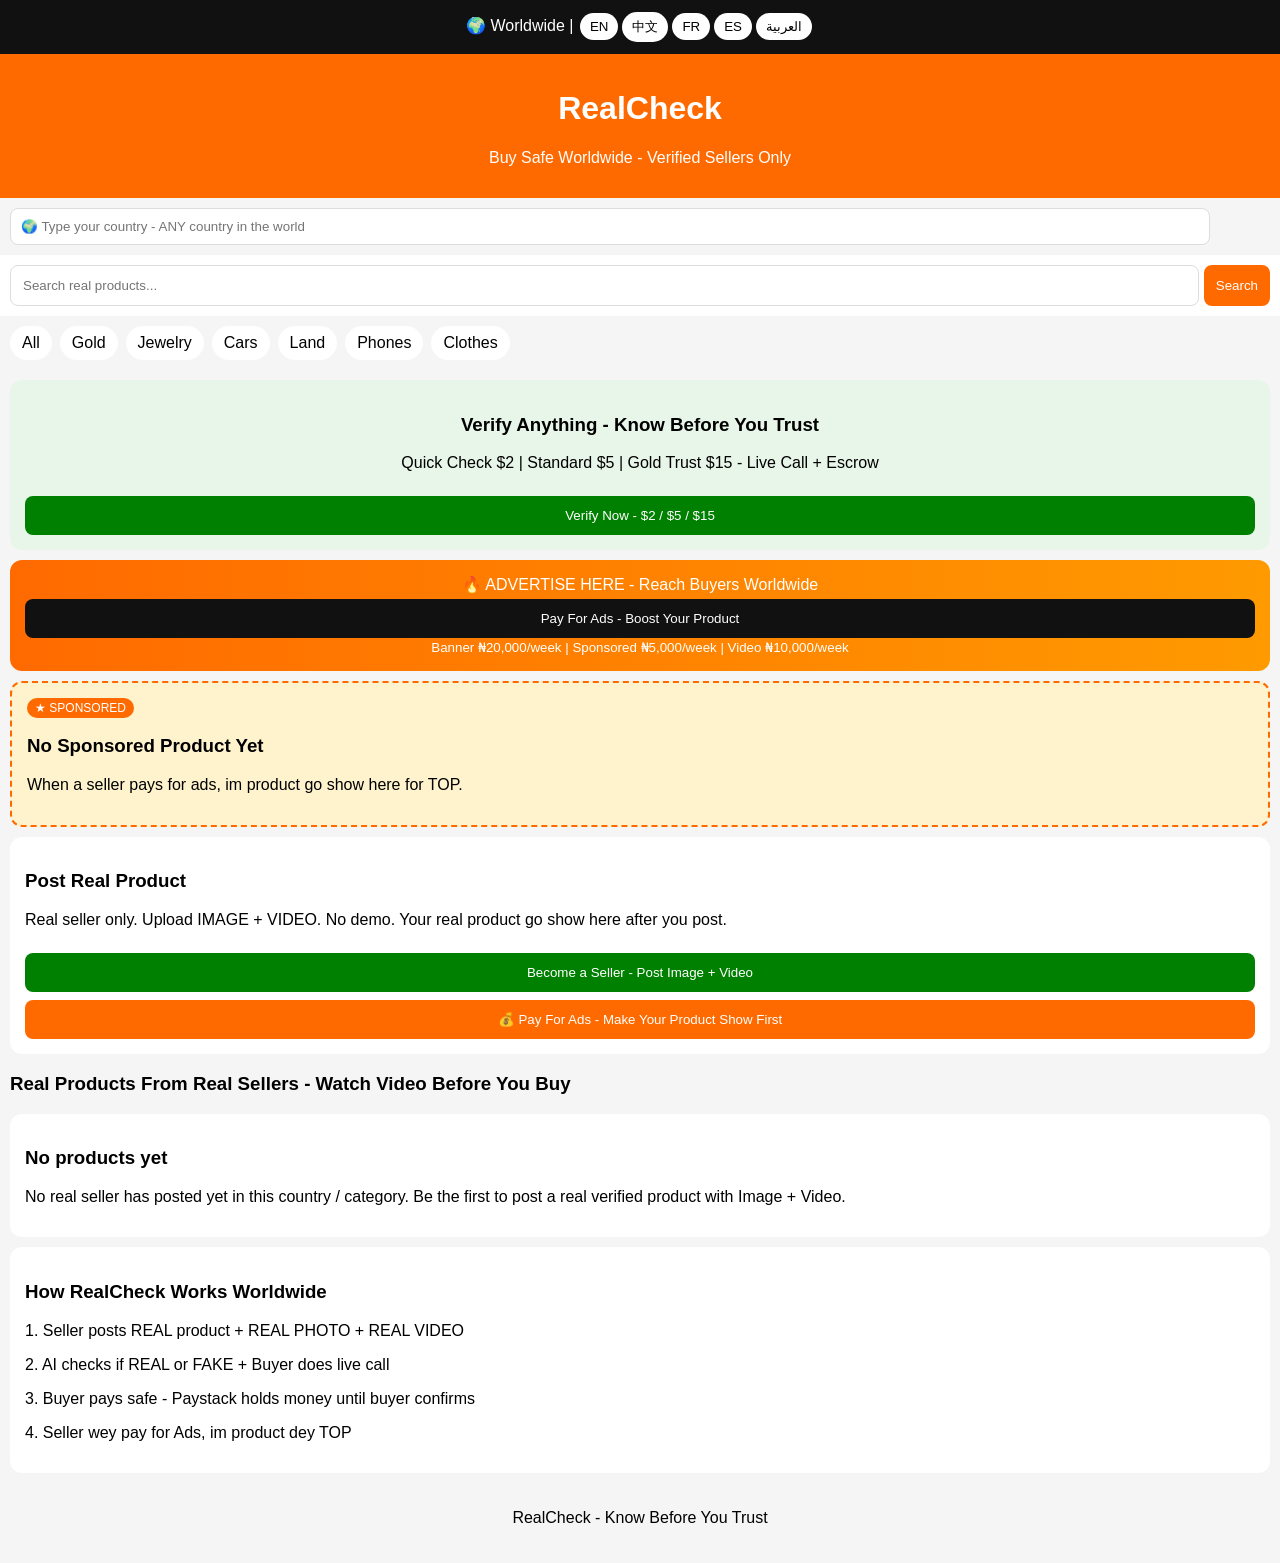
<file: index.html>
<!DOCTYPE html>
<html>
<head>
<title>RealCheck - Buy Safe Worldwide</title>
<meta name="viewport" content="width=device-width, initial-scale=1">
<style>
body{font-family:Arial;margin:0;background:#f5f5f5}
.top{background:#111;color:white;padding:10px;text-align:center}
.top button{background:white;border:none;padding:6px 10px;border-radius:20px;margin:2px}
.header{background:#ff6a00;color:white;padding:15px;text-align:center}
.search{padding:10px;background:white;display:flex;gap:5px}
.search input{flex:1;padding:12px;border:1px solid #ddd;border-radius:8px}
.search button{background:#ff6a00;color:white;border:none;padding:12px;border-radius:8px}
.card{background:white;margin:10px;padding:15px;border-radius:12px}
.card img,.card video{width:100%;border-radius:10px;max-height:300px;object-fit:cover}
.ad{background:linear-gradient(90deg,#ff6a00,#ff9a00);color:white;margin:10px;padding:15px;border-radius:12px;text-align:center}
.ad2{background:#fff3cd;border:2px dashed #ff6a00;margin:10px;padding:15px;border-radius:12px}
.price{color:#ff6a00;font-weight:bold;font-size:18px}
.btn{width:100%;padding:12px;background:green;color:white;border:none;border-radius:8px;margin-top:8px}
.btnAd{width:100%;padding:12px;background:#ff6a00;color:white;border:none;border-radius:8px;margin-top:8px}
.btnDark{width:100%;padding:12px;background:#111;color:white;border:none;border-radius:8px;margin-top:5px}
.country-input{width:92%;padding:10px;border-radius:8px;border:1px solid #ddd;margin:10px}
.sponsored{background:#ff6a00;color:white;padding:3px 8px;border-radius:20px;font-size:12px}
.cats{display:flex;gap:8px;overflow:auto;padding:10px}
.cats span{background:white;padding:8px 12px;border-radius:20px;white-space:nowrap}
.verifyBox{background:#e8f5e9;margin:10px;padding:15px;border-radius:12px;text-align:center}
</style>
</head>
<body>

<div class="top">🌍 Worldwide |
<button>EN</button><button>中文</button><button>FR</button><button>ES</button><button>العربية</button></div>

<div class="header"><h1>RealCheck</h1><p>Buy Safe Worldwide - Verified Sellers Only</p></div>

<input class="country-input" id="countryInput" list="allCountries" placeholder="🌍 Type your country - ANY country in the world" oninput="filterProducts()">
<datalist id="allCountries"><option value="Nigeria"><option value="Ghana"><option value="Kenya"><option value="South Africa"><option value="Cameroon"><option value="China"><option value="India"><option value="Japan"><option value="USA"><option value="Canada"><option value="UK"><option value="France"><option value="Germany"><option value="UAE"><option value="Dubai"><option value="Brazil"><option value="Australia"><option value="Other - Type Any Country"></datalist>

<div class="search"><input id="searchInput" placeholder="Search real products..." oninput="filterProducts()"><button onclick="filterProducts()">Search</button></div>

<div class="cats"><span onclick="filterCat('All')">All</span><span onclick="filterCat('Gold')">Gold</span><span onclick="filterCat('Jewelry')">Jewelry</span><span onclick="filterCat('Cars')">Cars</span><span onclick="filterCat('Land')">Land</span><span onclick="filterCat('Phones')">Phones</span><span onclick="filterCat('Clothes')">Clothes</span></div>

<div class="verifyBox"><h3>Verify Anything - Know Before You Trust</h3><p>Quick Check $2 | Standard $5 | Gold Trust $15 - Live Call + Escrow</p><button class="btn" onclick="location.href='verify.html'">Verify Now - $2 / $5 / $15</button></div>

<div class="ad">🔥 ADVERTISE HERE - Reach Buyers Worldwide<br><button class="btnDark" onclick="location.href='advertise.html'">Pay For Ads - Boost Your Product</button><br><small>Banner ₦20,000/week | Sponsored ₦5,000/week | Video ₦10,000/week</small></div>

<div id="sponsoredArea"></div>

<div class="card"><h3>Post Real Product</h3><p>Real seller only. Upload IMAGE + VIDEO. No demo. Your real product go show here after you post.</p><button class="btn" onclick="location.href='post-product.html'">Become a Seller - Post Image + Video</button><button class="btnAd" onclick="location.href='advertise.html'">💰 Pay For Ads - Make Your Product Show First</button></div>

<h3 style="padding-left:10px">Real Products From Real Sellers - Watch Video Before You Buy</h3>
<div id="productsArea"></div>

<div class="card"><h3>How RealCheck Works Worldwide</h3><p>1. Seller posts REAL product + REAL PHOTO + REAL VIDEO</p><p>2. AI checks if REAL or FAKE + Buyer does live call</p><p>3. Buyer pays safe - Paystack holds money until buyer confirms</p><p>4. Seller wey pay for Ads, im product dey TOP</p></div>
<p style="text-align:center;padding:20px">RealCheck - Know Before You Trust</p>

<script>
let currentCat='All';
function getProducts(){ return JSON.parse(localStorage.getItem('realcheck_products')||'[]'); }
function getAds(){ return JSON.parse(localStorage.getItem('realcheck_ads_approved')||'[]'); }

function showProducts(){
  let products=getProducts();
  let search=document.getElementById('searchInput').value.toLowerCase();
  let country=document.getElementById('countryInput').value.toLowerCase();
  let filtered=products.filter(p=>{
    if(currentCat!=='All' && p.category!==currentCat) return false;
    if(search && !p.name.toLowerCase().includes(search)) return false;
    if(country && country!=='other - type any country' && !p.country.toLowerCase().includes(country)) return false;
    return true;
  });
  let area=document.getElementById('productsArea');
  if(filtered.length===0){
    area.innerHTML='<div class="card"><h3>No products yet</h3><p>No real seller has posted yet in this country / category. Be the first to post a real verified product with Image + Video.</p></div>';
  } else {
    area.innerHTML=filtered.map(p=>`<div class="card">
      ${p.image?`<img src="${p.image}">`:''}
      ${p.video?`<video src="${p.video}" controls></video>`:''}
      <h3>${p.name}</h3><p>Seller: ${p.seller} - ${p.country} | ${p.category}</p><p>${p.desc||''}</p>
      <p style="color:green">✅ Image + Video Uploaded | Live Call Available</p>
      <p class="price">$${p.price}</p>
      <button class="btn" onclick="location.href='verify.html'">Verify This Product - $2 / $5 / $15</button>
      <button class="btnDark" onclick="alert('Call seller: ${p.phone}')">Call Seller Live</button>
    </div>`).join('');
  }
  let ads=getAds();
  let sArea=document.getElementById('sponsoredArea');
  if(ads.length===0){
    sArea.innerHTML='<div class="ad2"><span class="sponsored">★ SPONSORED</span><h3>No Sponsored Product Yet</h3><p>When a seller pays for ads, im product go show here for TOP.</p></div>';
  } else {
    sArea.innerHTML=ads.map(a=>`<div class="ad2"><span class="sponsored">★ SPONSORED - PAID AD</span><h3>${a.biz}</h3>${a.img?`<img src="${a.img}" style="width:100%;border-radius:10px">`:''}<p>${a.type}</p></div>`).join('');
  }
}
function filterCat(c){ currentCat=c; showProducts(); }
function filterProducts(){ showProducts(); }
showProducts();
</script>
</body>
</html>
</file>
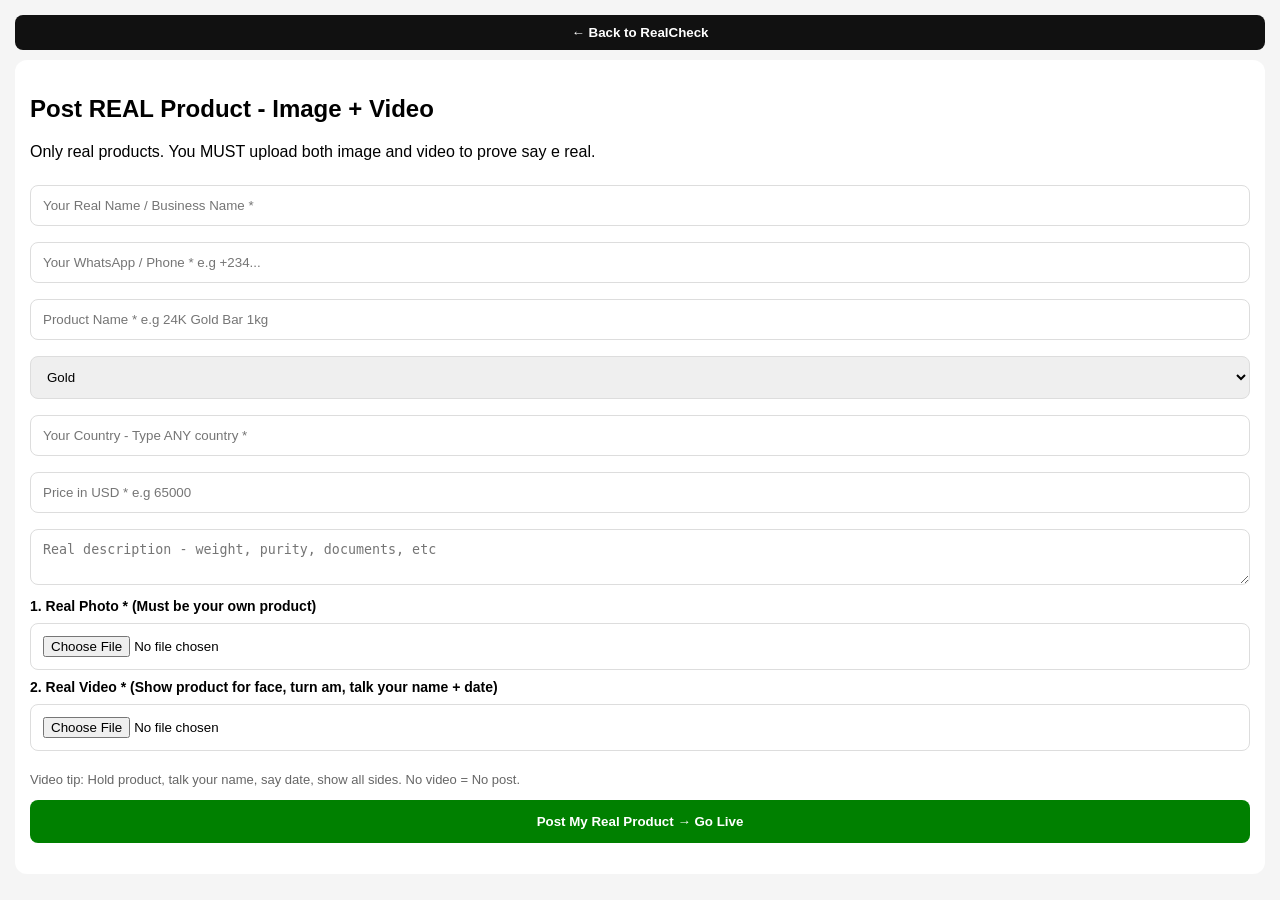
<file: post-product.html>
<!DOCTYPE html>
<html>
<head>
<title>Post Real Product - RealCheck</title>
<meta name="viewport" content="width=device-width, initial-scale=1">
<style>
body{font-family:Arial;margin:0;background:#f5f5f5;padding:15px}
.card{background:white;padding:15px;border-radius:12px}
input,select,textarea{width:100%;padding:12px;margin:8px 0;border:1px solid #ddd;border-radius:8px;box-sizing:border-box}
button{width:100%;padding:14px;background:green;color:white;border:none;border-radius:8px;font-weight:bold}
img,video{width:100%;border-radius:10px;margin-top:10px}
.back{background:#111;color:white;padding:10px;border:none;border-radius:8px;width:100%;margin-bottom:10px}
label{font-weight:bold;font-size:14px}
</style>
</head>
<body>
<button class="back" onclick="location.href='index.html'">← Back to RealCheck</button>
<div class="card">
<h2>Post REAL Product - Image + Video</h2>
<p>Only real products. You MUST upload both image and video to prove say e real.</p>

<input id="seller" placeholder="Your Real Name / Business Name *">
<input id="phone" placeholder="Your WhatsApp / Phone * e.g +234...">
<input id="name" placeholder="Product Name * e.g 24K Gold Bar 1kg">
<select id="category">
<option value="Gold">Gold</option><option value="Jewelry">Jewelry</option>
<option value="Cars">Cars</option><option value="Land">Land</option>
<option value="Phones">Phones</option><option value="Clothes">Clothes</option>
<option value="Other">Other</option>
</select>
<input id="country" placeholder="Your Country - Type ANY country *" list="allCountries">
<datalist id="allCountries"><option value="Nigeria"><option value="Ghana"><option value="Kenya"><option value="China"><option value="India"><option value="USA"><option value="UK"><option value="France"><option value="UAE"><option value="Dubai"></datalist>
<input id="price" type="number" placeholder="Price in USD * e.g 65000">
<textarea id="desc" placeholder="Real description - weight, purity, documents, etc"></textarea>

<label>1. Real Photo * (Must be your own product)</label>
<input type="file" id="photo" accept="image/*">
<img id="previewImg" style="display:none">

<label>2. Real Video * (Show product for face, turn am, talk your name + date)</label>
<input type="file" id="video" accept="video/*">
<video id="previewVid" controls style="display:none"></video>
<p style="font-size:13px;color:#666">Video tip: Hold product, talk your name, say date, show all sides. No video = No post.</p>

<button onclick="postProduct()">Post My Real Product → Go Live</button>
<p id="msg" style="color:green;text-align:center"></p>
</div>

<script>
let imgData=""; let vidData="";
document.getElementById('photo').addEventListener('change',e=>{
  let r=new FileReader();
  r.onload=()=>{imgData=r.result;let p=document.getElementById('previewImg');p.src=imgData;p.style.display='block';};
  r.readAsDataURL(e.target.files[0]);
});
document.getElementById('video').addEventListener('change',e=>{
  let file=e.target.files[0];
  if(file.size > 15*1024*1024){alert('Video too big. Make am less than 15MB. Use short video 20-30 seconds.');return;}
  let r=new FileReader();
  r.onload=()=>{vidData=r.result;let v=document.getElementById('previewVid');v.src=vidData;v.style.display='block';};
  r.readAsDataURL(file);
});
function postProduct(){
  let seller=document.getElementById('seller').value.trim();
  let phone=document.getElementById('phone').value.trim();
  let name=document.getElementById('name').value.trim();
  let cat=document.getElementById('category').value;
  let country=document.getElementById('country').value.trim();
  let price=document.getElementById('price').value.trim();
  let desc=document.getElementById('desc').value.trim();
  if(!seller||!phone||!name||!country||!price){alert('Please fill all * fields - Real info only');return;}
  if(!imgData){alert('Please upload REAL PHOTO');return;}
  if(!vidData){alert('Please upload REAL VIDEO - Video na must. No video, no post.');return;}
  let products=JSON.parse(localStorage.getItem('realcheck_products')||'[]');
  products.push({seller,phone,name,category:cat,country,price,desc,image:imgData,video:vidData,date:new Date().toISOString()});
  localStorage.setItem('realcheck_products',JSON.stringify(products));
  document.getElementById('msg').innerText='✅ Posted! Image + Video don go LIVE on homepage.';
  setTimeout(()=>{location.href='index.html';},1500);
}
</script>
</body>
</html>
</file>
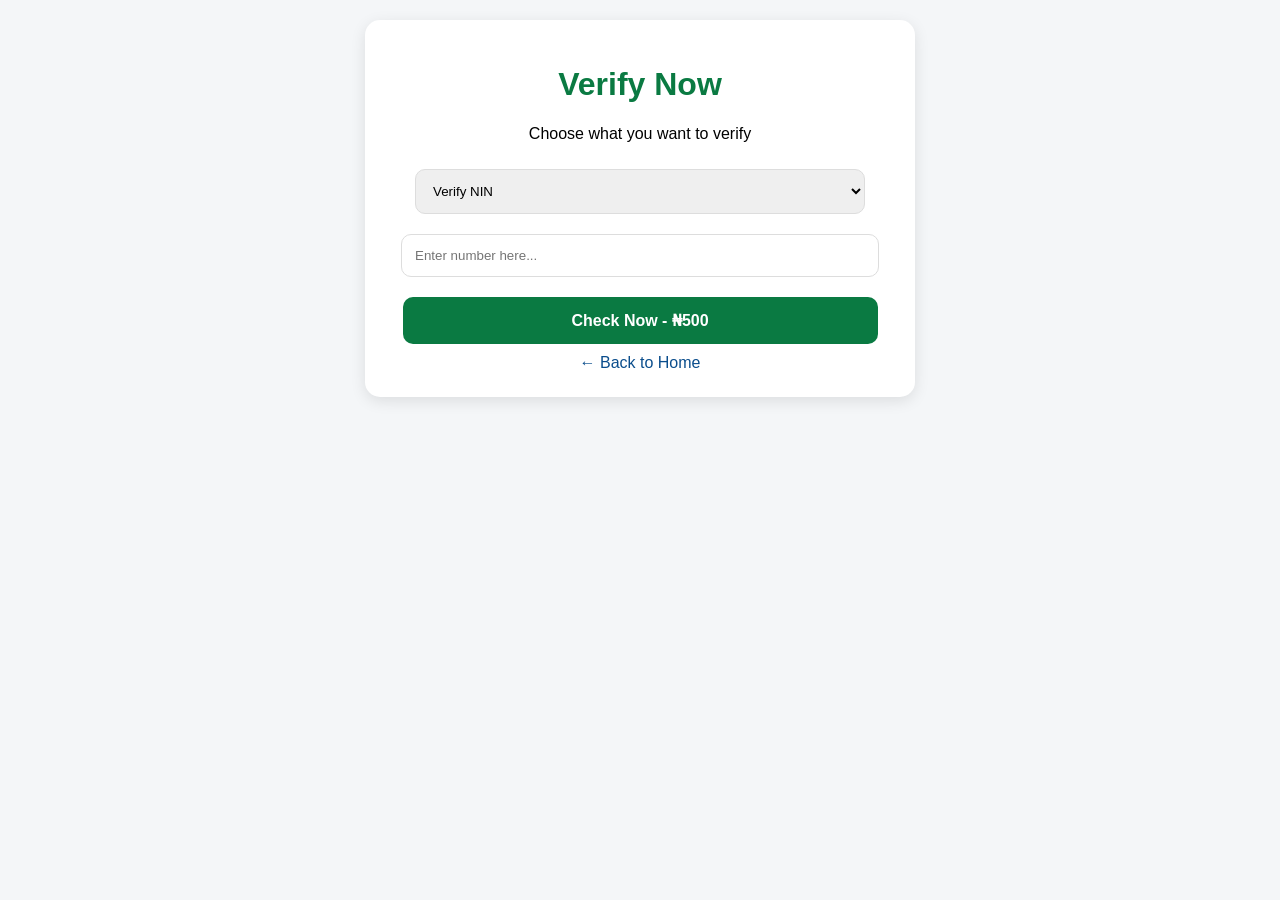
<file: verify.html>
<!DOCTYPE html>
<html>
<head>
<title>Verify - RealCheck</title>
<meta name="viewport" content="width=device-width, initial-scale=1">
<style>
body{font-family:Arial;background:#f4f6f8;margin:0;padding:20px;text-align:center}
.box{background:white;max-width:500px;margin:auto;padding:25px;border-radius:15px;box-shadow:0 4px 15px rgba(0,0,0,0.1)}
h1{color:#0a7a42}
input,select{width:90%;padding:13px;border:1px solid #ddd;border-radius:10px;margin:10px 0}
button{width:95%;padding:14px;margin:10px 0;border:none;border-radius:10px;font-size:16px;font-weight:bold;cursor:pointer;background:#0a7a42;color:white}
a{color:#0a4d8c;text-decoration:none}
.result{background:#e8f5e9;padding:15px;border-radius:10px;margin-top:15px;display:none}
</style>
</head>
<body>
<div class="box">
<h1>Verify Now</h1>
<p>Choose what you want to verify</p>

<select id="type">
<option>Verify NIN</option>
<option>Verify Business (CAC)</option>
<option>Verify Phone Number</option>
</select>

<input id="number" type="text" placeholder="Enter number here...">

<button onclick="check()">Check Now - ₦500</button>

<div id="res" class="result">
<b>✅ Checking...</b><br>
<span id="msg">Please wait, connecting to verification...</span>
</div>

<br><a href="index.html">← Back to Home</a>
</div>

<script>
function check(){
  var n = document.getElementById("number").value;
  var t = document.getElementById("type").value;
  if(n==""){alert("Please enter a number first"); return;}
  document.getElementById("res").style.display="block";
  document.getElementById("msg").innerText = "You entered: " + n + " for " + t + ". Real verification will connect here soon.";
}
</script>
</body>
</html>
</file>
